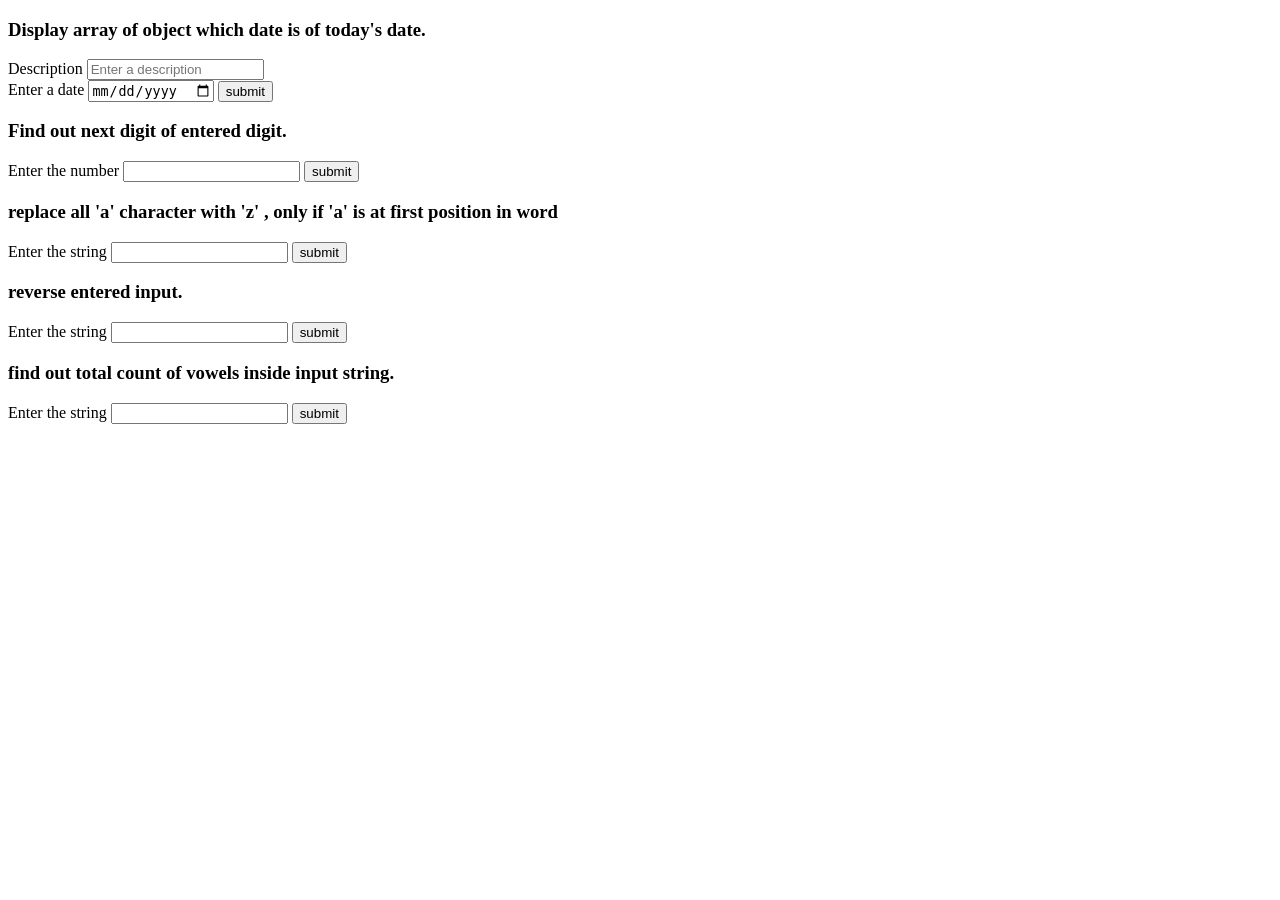
<file: exercise2/index.html>
<!DOCTYPE html>
<html lang="en">

<head>
    <meta charset="UTF-8">
    <meta name="viewport" content="width=device-width, initial-scale=1.0">
    <title>Document</title>
</head>

<body>
    <div>
        <!-- {id : 11 , description: 'order #11 placed' , date : '2022-04-21'} -->
        <div>
            <h3>Display array of object which date is of today's date.</h3>
            <input type="number" id="uid" hidden>
            <label>Description</label>
            <input type="text" id="description" placeholder="Enter a description">
            <br>
            <label type="date">Enter a date</label>
            <input type="date" id="date" placeholder="Enter a date">
            <button onclick="addData()">submit</button>
            <ul id="orderList"></ul>
        </div>
    </div>

    <div>
        <h3>Find out next digit of entered digit.</h3>
        <label>Enter the number</label>
        <input type="number" id="number">
        <button onclick="graterNumber()">submit</button>
        <div id="displayNumber"></div>
    </div>
    </div>

    <div>
        <h3>
            replace all 'a' character with 'z' , only if 'a' is at first position in word
        </h3>
        <label>Enter the string</label>
        <input type="text" id="replace">
        <button onclick="replaceStr()">submit</button>
        <div id="replaceStr"></div>
    </div>

    <div>
        <h3>
            reverse entered input.
        </h3>
        <label>Enter the string</label>
        <input type="text" id="text">
        <button onclick="revStr()">submit</button>
        <div id="reverseStr"></div>
    </div>

    <div>
        <h3>
            find out total count of vowels inside input string.
        </h3>
        <label>Enter the string</label>
        <input type="text" id="vowels">
        <button onclick="getVowelsCount()">submit</button>
        <div id="getVowels"></div>

    </div>



</body>
<script src="./script.js"></script>

</html>
</file>
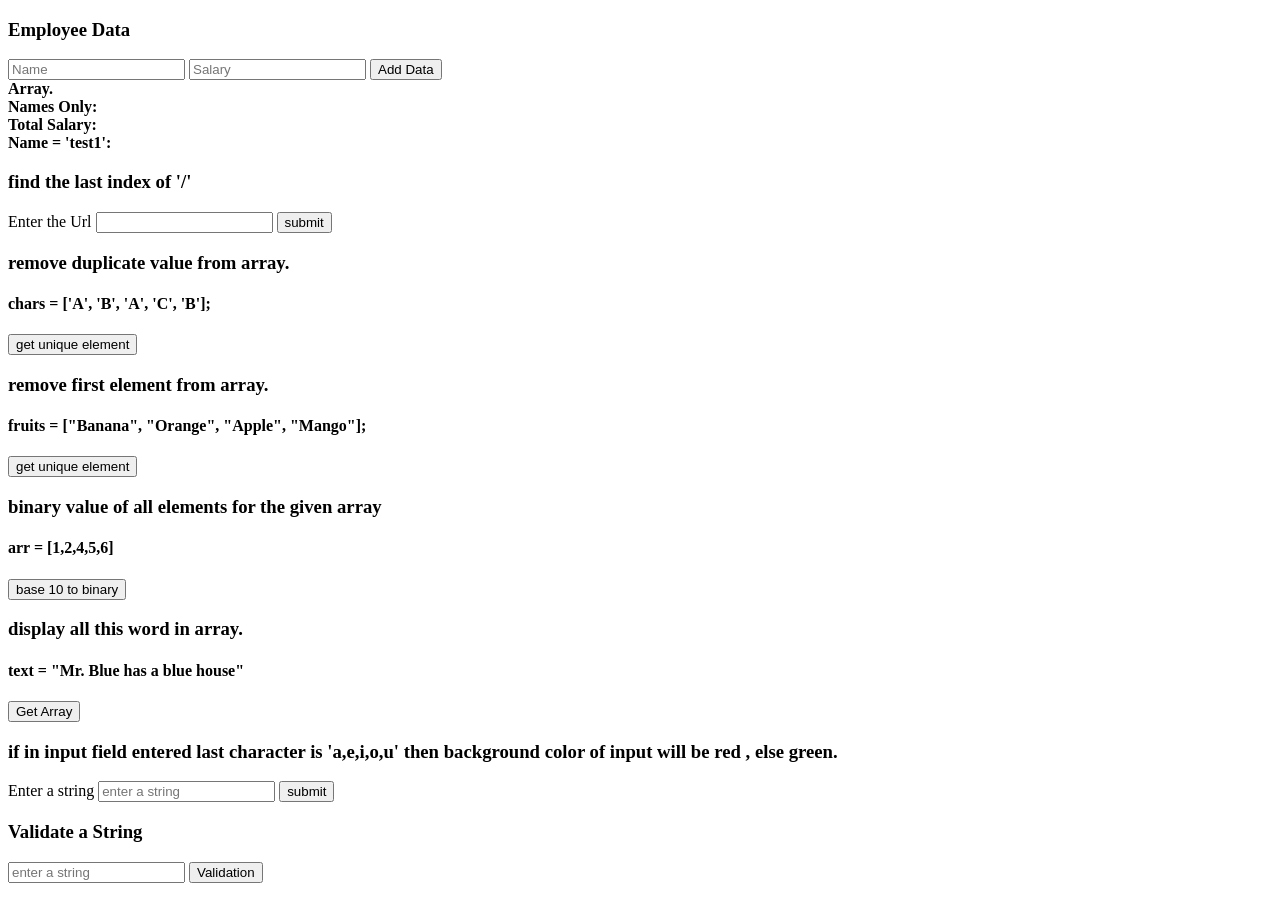
<file: exercise3/index.html>
<!DOCTYPE html>
<html lang="en">

<head>
    <meta charset="UTF-8">
    <meta name="viewport" content="width=device-width, initial-scale=1.0">
    <title>Document</title>
</head>

<body>
    <div>
        <div>
            <h3>Employee Data</h3>
            <input type="text" id="uname" placeholder="Name" />
            <input type="number" id="usalary" placeholder="Salary" />
            <button onclick="addData()">Add Data</button>


            <div class="box">
                <strong>Array.</strong>
                <div id="Array"></div>
            </div>

            <div class="box">
                <strong>Names Only:</strong>
                <div id="namesOnly"></div>
            </div>

            <div class="box">
                <strong>Total Salary:</strong>
                <div id="totalSalary"></div>
            </div>

            <div class="box">
                <strong> Name = 'test1':</strong>
                <div id="test1"></div>
            </div>

        </div>

        <div>
            <h3>find the last index of '/'</h3>
            <label>Enter the Url</label>
            <input type="text" id="Url">
            <button onclick="findIndex()">submit</button>
            <div id="lastIndex"></div>
        </div>

        <div>
            <h3>remove duplicate value from array.</h3>
            <h4> chars = ['A', 'B', 'A', 'C', 'B']; </h4>
            <button onclick="reomveDuplicate()">get unique element</button>
            <div id="uniquechar"></div>
        </div>

        <div>
            <h3>remove first element from array.</h3>
            <h4> fruits = ["Banana", "Orange", "Apple", "Mango"]; </h4>
            <button onclick="removeFirstElement()">get unique element</button>
            <div id="removeFirstElement"></div>
        </div>

        <div>
            <h3>binary value of all elements for the given array</h3>
            <h4> arr = [1,2,4,5,6] </h4>
            <button onclick="getBinary()">base 10 to binary</button>
            <div id="displayBinArr"></div>
        </div>

        <div>
            <h3>display all this word in array.</h3>
            <h4>text = "Mr. Blue has a blue house"</h4>
            <button onclick="getArray()">Get Array</button>
            <div id="displayArray"></div>
        </div>

        <div>
            <h3>if in input field entered last character is 'a,e,i,o,u' then background color of input will be red ,
                else green.</h3>
            <label>Enter a string</label>
            <input type="text" placeholder="enter a string" id="getInput">
            <button onclick="checkString()">submit</button>
          
        </div>

        <div>
            <h3>Validate a String</h3>
            <input type="text" placeholder="enter a string" id="valid">
            <button onclick="checkValidString()">Validation</button>
            <div id="validString"></div>
        </div>
    </div>
</body>
<script src="./script.js"></script>

</html>
</file>
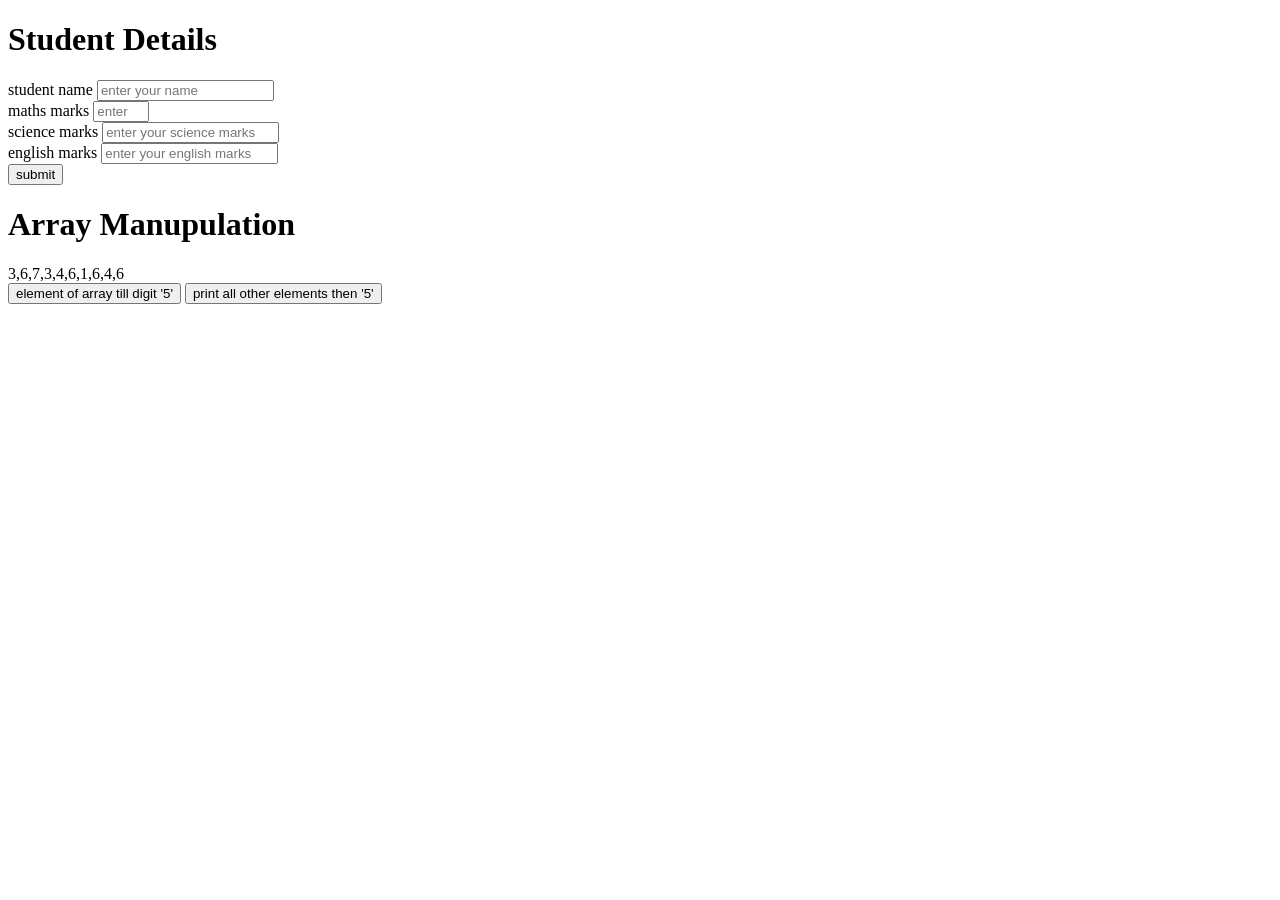
<file: exercise4/index.html>
<!DOCTYPE html>
<html lang="en">

<head>
    <meta charset="UTF-8">
    <meta name="viewport" content="width=device-width, initial-scale=1.0">
    <title>Document</title>
</head>

<body>

    <div>
        <h1>Student Details</h1>
        <label>student name</label>
        <input type="text" placeholder="enter your name" id="sName">
        <br>
        <label>maths marks</label>
        <input type="number" placeholder="enter your maths marks" id="mathsMarks" min="0" max="100" step="5">
        <br>
        <label>science marks</label>
        <input type="number" placeholder="enter your science marks" id="scienceMarks">
        <br>
        <label>english marks</label>
        <input type="number" placeholder="enter your english marks" id="englishMarks">
        <br>
        <button onclick="checkScore()">submit</button>
        <div id="result"></div>
    </div>

    <div>
        <h1>Array Manupulation</h1>
        <div id="array"></div>
        <button onclick="tillFive()">element of array till digit '5'</button>
        <button onclick="skipFive()">print all other elements then '5'</button>
        <div id="arrayElement"></div>
    </div>

</body>
<script src="./script.js"></script>

</html>
</file>
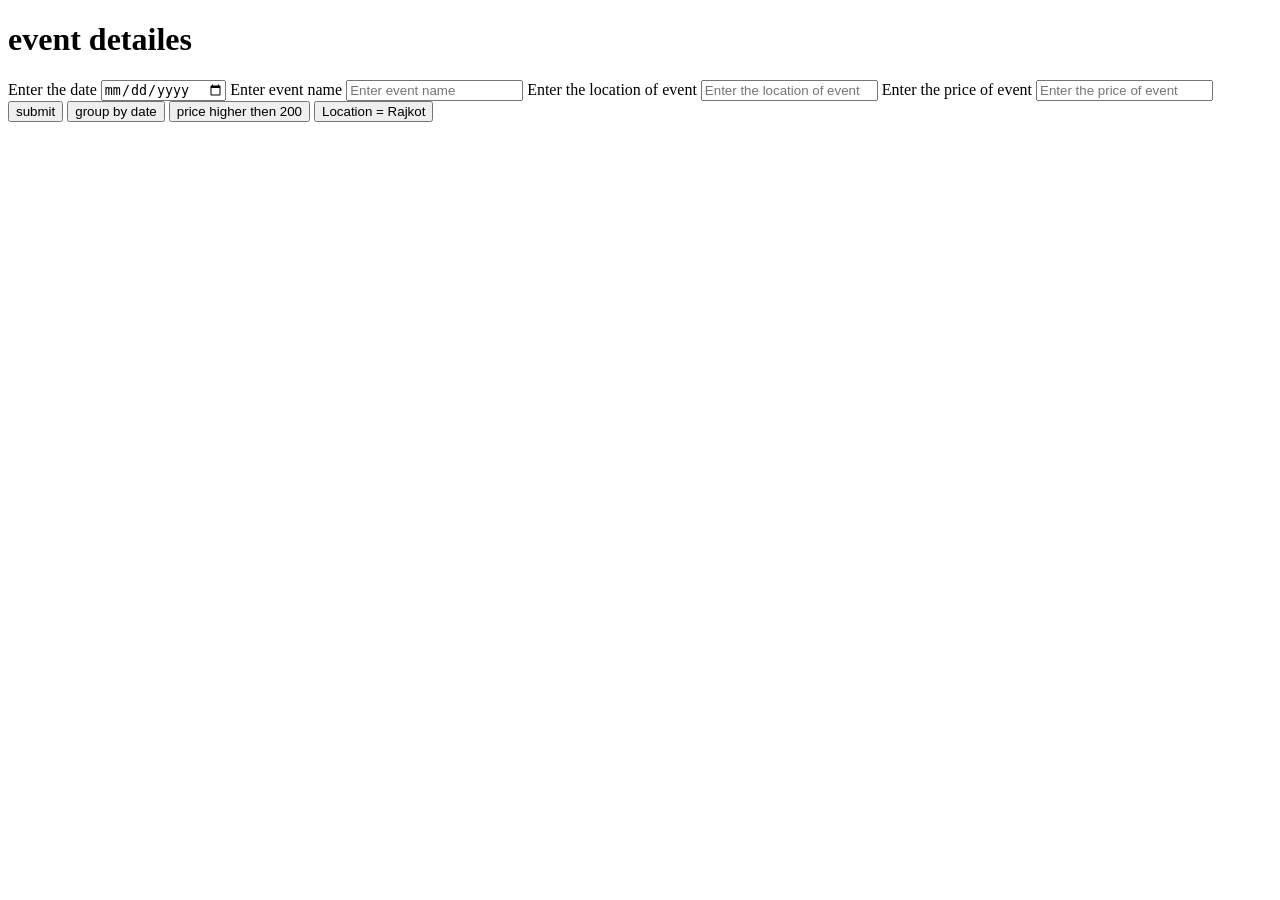
<file: Practising_object/index.html>
<!DOCTYPE html>
<html lang="en">
<head>
    <meta charset="UTF-8">
    <meta name="viewport" content="width=device-width, initial-scale=1.0">
    <title>Document</title>
</head>
<body>
     <!-- {
        "date": "2026-02-16",
        "event": {
            "name": "test1",
            "location": "rajkot",
            "price": 400
        }
    }, -->

    <div >
        <h1>event detailes</h1>
        <label>Enter the date</label>
        <input type="date" placeholder="Enter the date" id="date">
        <label>Enter event name</label>
        <input type="text" placeholder="Enter event name" id="eventName">
        <label >Enter the location of event</label>
        <input type="text" placeholder="Enter the location of event" id="Location">
        <label> Enter the price of event</label>
        <input type="number" placeholder="Enter the price of event" id="price">
        <button onclick="addData()">submit</button>

        <button onclick="groupByDate()">group by date</button>
        <button onclick="priceFliter()">price higher then 200</button>
        <button onclick="locationFilter()">Location = Rajkot</button>
        <pre id="outputData"></pre>
    </div>
</body>
<script src="./script.js"></script>
</html>
</file>
